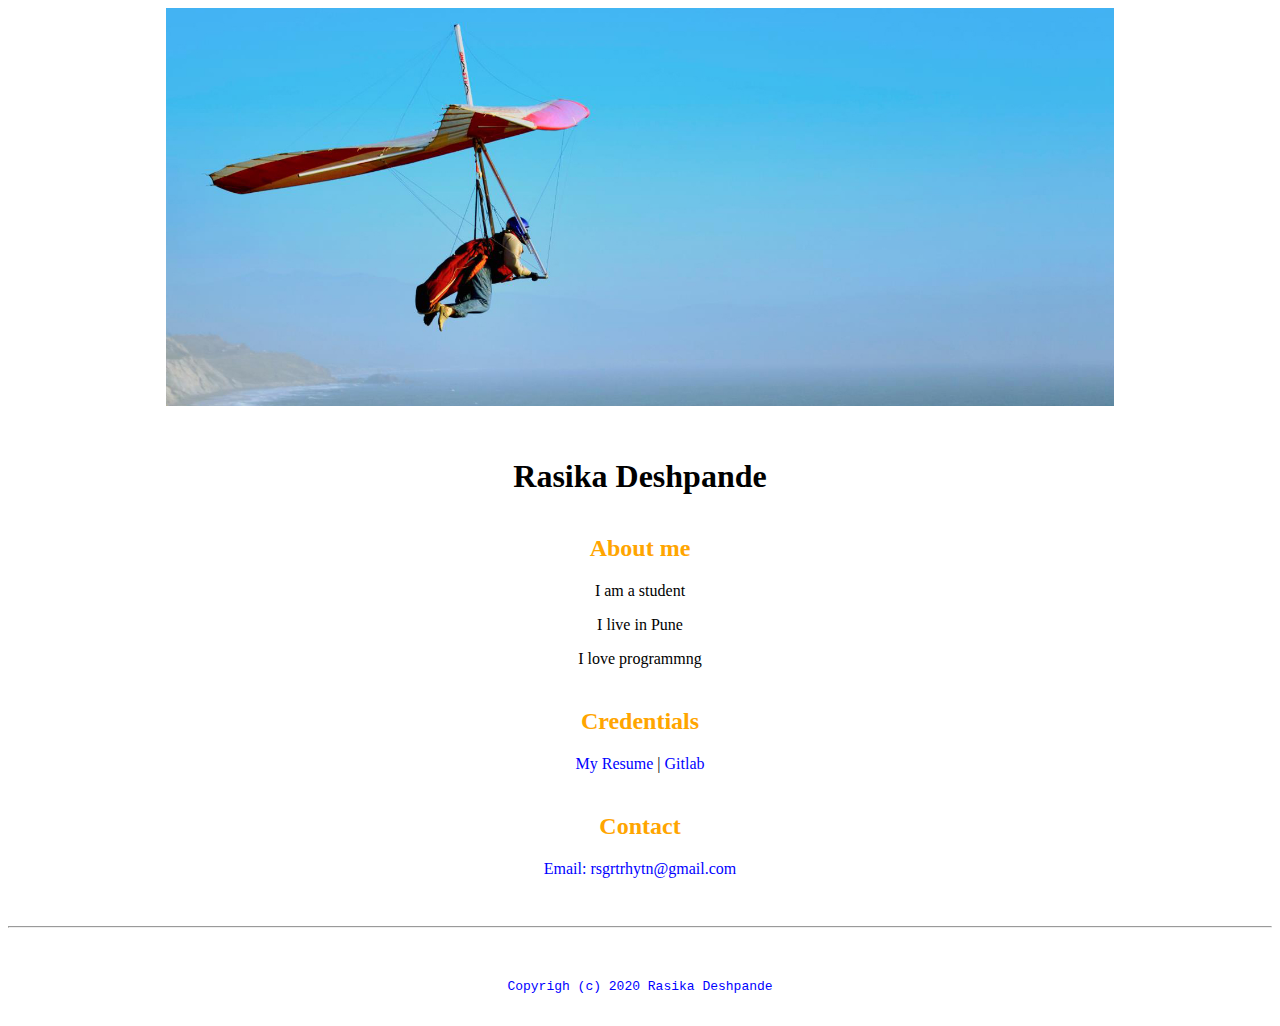
<file: index.html>
<!doctype html>

<!-- this is a comment for human! -->

<html lang="en">

  <header>
    <title>Rasika Deshpande</title>
    <link rel="stylesheet" href="css/master.css">
    <link rel="FeviconIcon" href="favicon.ico" type="image/x-icon">
    <link rel="shortcut" href="fevicon.ico" type="image/x-icon">
    <meta name="viewport" content="width-device-width, initial-scale-1, shrink-to-fit-no">
    <meta name="name" content="Rasika Deshpande's Portal">
    <meta name="robots" content="noindex, nofollow">
  </header>
  <body>
    <img src="images/banner.jpg" width="75%" alt="banner">
    <h1>Rasika Deshpande</h1>
    <h2>About me</h2>
    <p>I am a student</p>
    <p>I live in Pune</p>
    <p>I love programmng</p>

    <h2>Credentials</h2>
    <p><a href="resume.html">My Resume</a> | <a href="https://github.com/rasikadeshpande24">Gitlab</a></p>
    <h2>Contact</h2>
    <p><a href="mailto:rsdesh24@gmail.com">Email: rsgrtrhytn@gmail.com</p>

  </body>

  <footer>
    <hr>
    <code>Copyrigh (c) 2020 Rasika Deshpande</code>
  </footer>

</html>
</file>
<file: css/master.css>
/* Cascading stylesheet for the website */

/* Text inside these asterisks and slashes are comments for human */

  a {
    color:blue;/* set the text color to blue here */
    text-decoration: none; /* This means we do not want hyperlinks to be underlined */
  }

  a:hover {
    color:red;/* set the text color to red here */
    text-decoration: none; /* This means we do not want hyperlinks to be underlined */
  }

  body {
    background-color: :beige;
    /* set the background color here */
    color: :black;
    /* set the text color to black here */
    font-family: :Arial, Helvetica, sans-serif;
    /* set the font here */
    text-align:center;
    /* set the text alignment here */
   }

  footer {
    margin-top: 2rem;
    margin-bottom: 2rem;
  }

  h1 {
    margin-bottom: 0.5rem;
    margin-top: 3rem;
   }

  h2 {

        color:orange;

    margin-top: 2.5rem;
    margin-top: 2.5rem;
    /* set the text color of to #075AAB here */
    /* set both the bottom margin and top margin to 2.5rem here */
   }

  h3 {
    margin-bottom: 0;
    margin-top: 2rem;
  }

  h4 {
    margin-bottom: 1rem;
    margin-top: 0.5rem;
  }

  h5 {
    margin-top: 0.5rem;
  }

  hr {
    margin-bottom: 3rem;
    margin-top: 3rem;
  }

  /* this controls how the bullet points in the resume page looks */
  ul {
    display: table;
    margin: 0 auto;
    text-align: left;
  }
</file>
